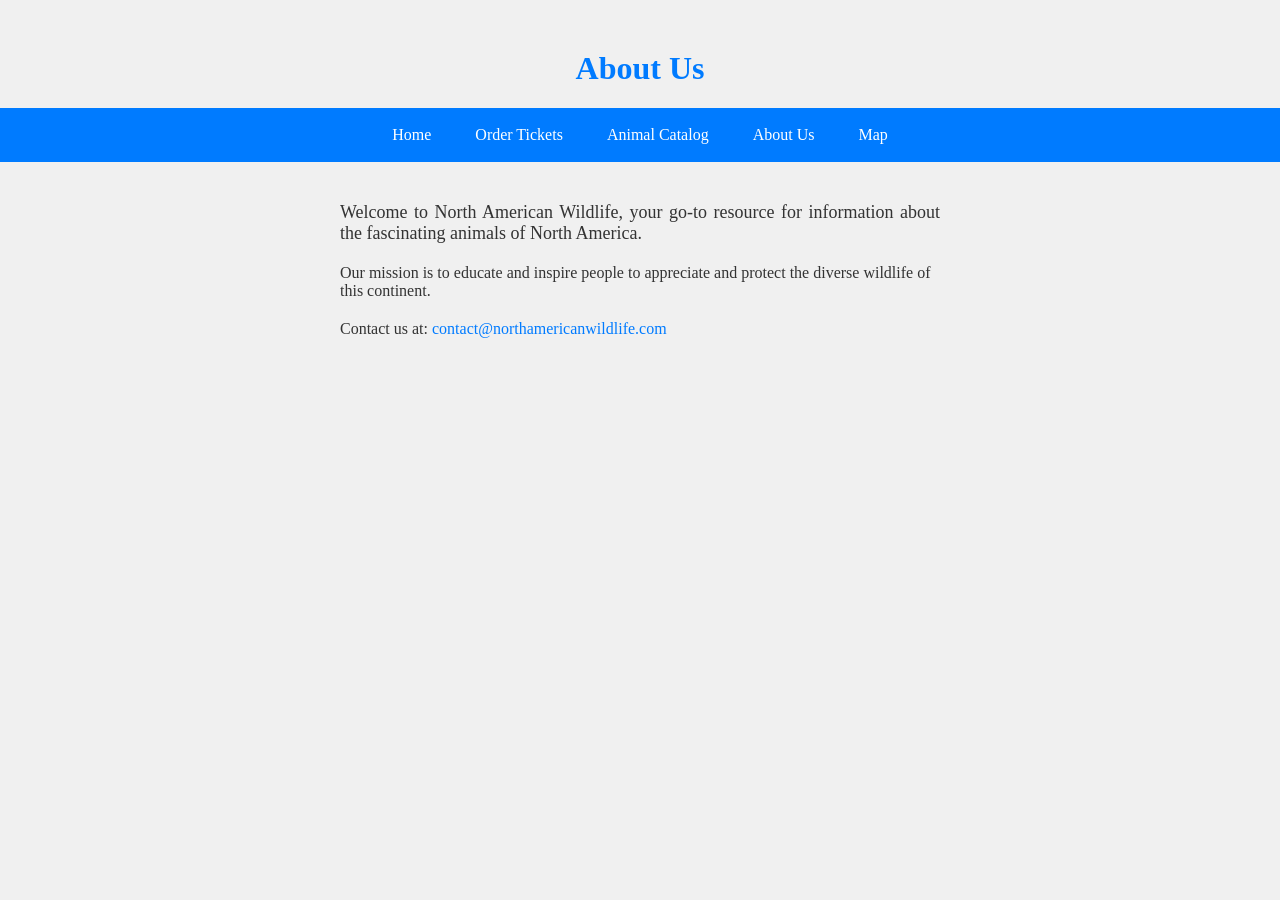
<file: about-us.html>
<!DOCTYPE html>
<html lang="en">
  <head>
    <meta charset="UTF-8" />
    <title>About Us - North American Wildlife</title>
    <link rel="stylesheet" href="style.css" />
  </head>
  <body>
    <h1 class="title">About Us</h1>

    <div class="menu">
      <ul class="menu-list">
        <li class="menu-item">
          <a class="menu-link" href="index.html">Home</a>
        </li>
        <li class="menu-item">
          <a class="menu-link" href="ticket_purchase.html">Order Tickets</a>
        </li>
        <li class="menu-item">
          <a class="menu-link" href="catalog.html">Animal Catalog</a>
        </li>
        <li class="menu-item">
          <a class="menu-link" href="about-us.html">About Us</a>
        </li>
        <li class="menu-item"><a class="menu-link" href="map.html">Map</a></li>
      </ul>
    </div>

    <div class="content">
      <p class="description">
        Welcome to North American Wildlife, your go-to resource for information
        about the fascinating animals of North America.
      </p>

      <p class="mission">
        Our mission is to educate and inspire people to appreciate and protect
        the diverse wildlife of this continent.
      </p>

      <p class="contact">
        Contact us at:
        <a href="mailto:contact@northamericanwildlife.com" class="email-link"
          >contact@northamericanwildlife.com</a
        >
      </p>
    </div>
  </body>
</html>
</file>
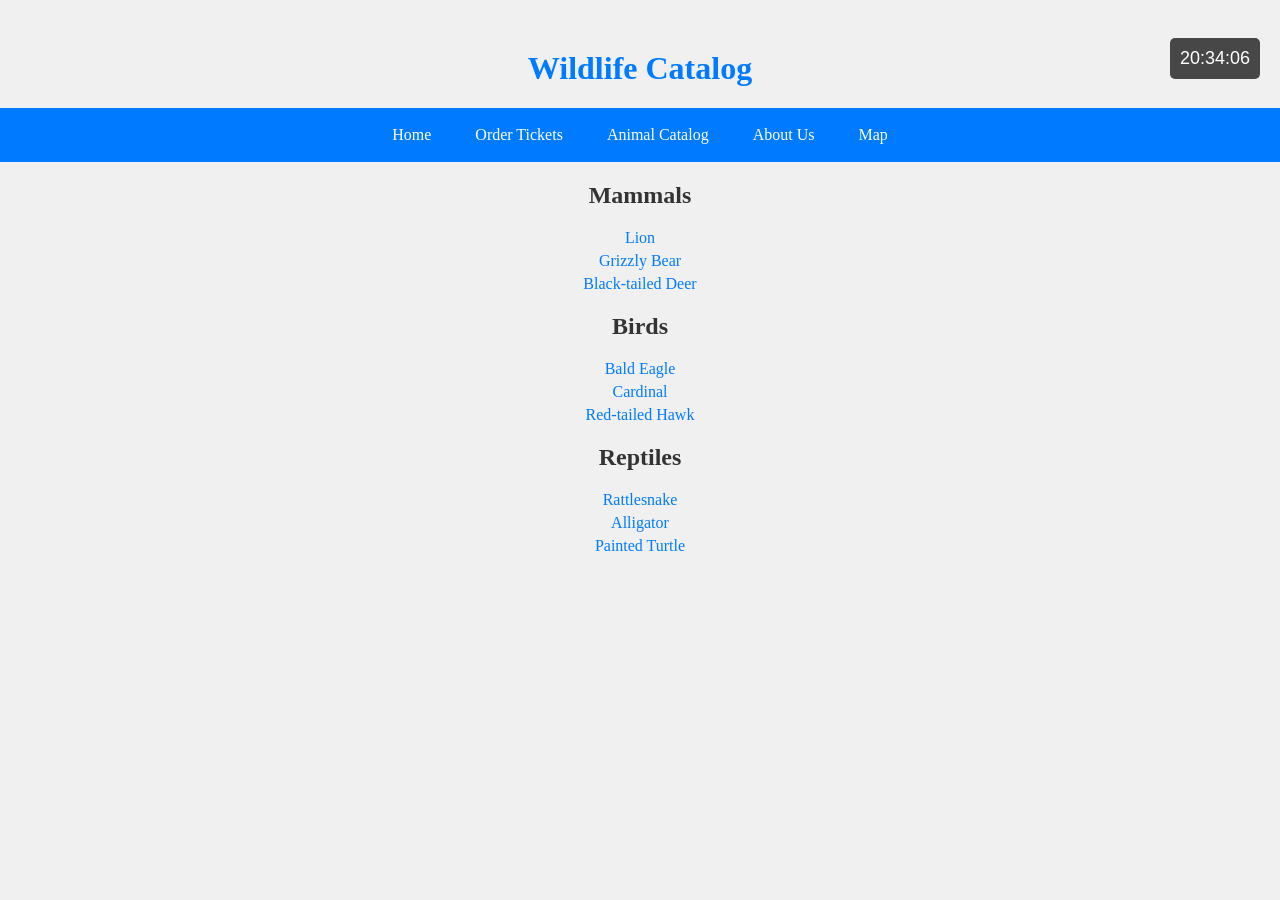
<file: catalog.html>
<!DOCTYPE html>
<html lang="en">
  <head>
    <meta charset="UTF-8" />

    <meta name="viewport" content="width=device-width, initial-scale=1.0" />
    <title>North American Wildlife Catalog</title>
    <link rel="stylesheet" href="style.css" />
  </head>
  <body>
    <h1 class="title">Wildlife Catalog</h1>
    <p id="realTime" class="current-time"></p>
    <div class="menu">
      <ul class="menu-list">
        <li class="menu-item">
          <a class="menu-link" href="index.html">Home</a>
        </li>
        <li class="menu-item">
          <a class="menu-link" href="ticket_purchase.html">Order Tickets</a>
        </li>
        <li class="menu-item">
          <a class="menu-link" href="catalog.html">Animal Catalog</a>
        </li>
        <li class="menu-item">
          <a class="menu-link" href="about-us.html">About Us</a>
        </li>
        <li class="menu-item"><a class="menu-link" href="map.html">Map</a></li>
      </ul>
    </div>

    <h2 class="category-title">Mammals</h2>
    <ul class="animal-list">
      <li class="animal-item">
        <a class="animal-link" href="animals/lion.html">Lion</a>
      </li>
      <li class="animal-item">
        <a class="animal-link" href="animals/grizzly-bear.html">Grizzly Bear</a>
      </li>
      <li class="animal-item">
        <a class="animal-link" href="animals/black-tailed-deer.html"
          >Black-tailed Deer</a
        >
      </li>
    </ul>

    <h2 class="category-title">Birds</h2>
    <ul class="animal-list">
      <li class="animal-item">
        <a class="animal-link" href="animals/bald-eagle.html">Bald Eagle</a>
      </li>
      <li class="animal-item">
        <a class="animal-link" href="animals/cardinal.html">Cardinal</a>
      </li>
      <li class="animal-item">
        <a class="animal-link" href="animals/red-tailed-hawk.html"
          >Red-tailed Hawk</a
        >
      </li>
    </ul>

    <h2 class="category-title">Reptiles</h2>
    <ul class="animal-list">
      <li class="animal-item">
        <a class="animal-link" href="animals/rattlesnake.html">Rattlesnake</a>
      </li>
      <li class="animal-item">
        <a class="animal-link" href="animals/alligator.html">Alligator</a>
      </li>
      <li class="animal-item">
        <a class="animal-link" href="animals/painted-turtle.html"
          >Painted Turtle</a
        >
      </li>
    </ul>
    <script src="time.js"></script>
  </body>
</html>
</file>
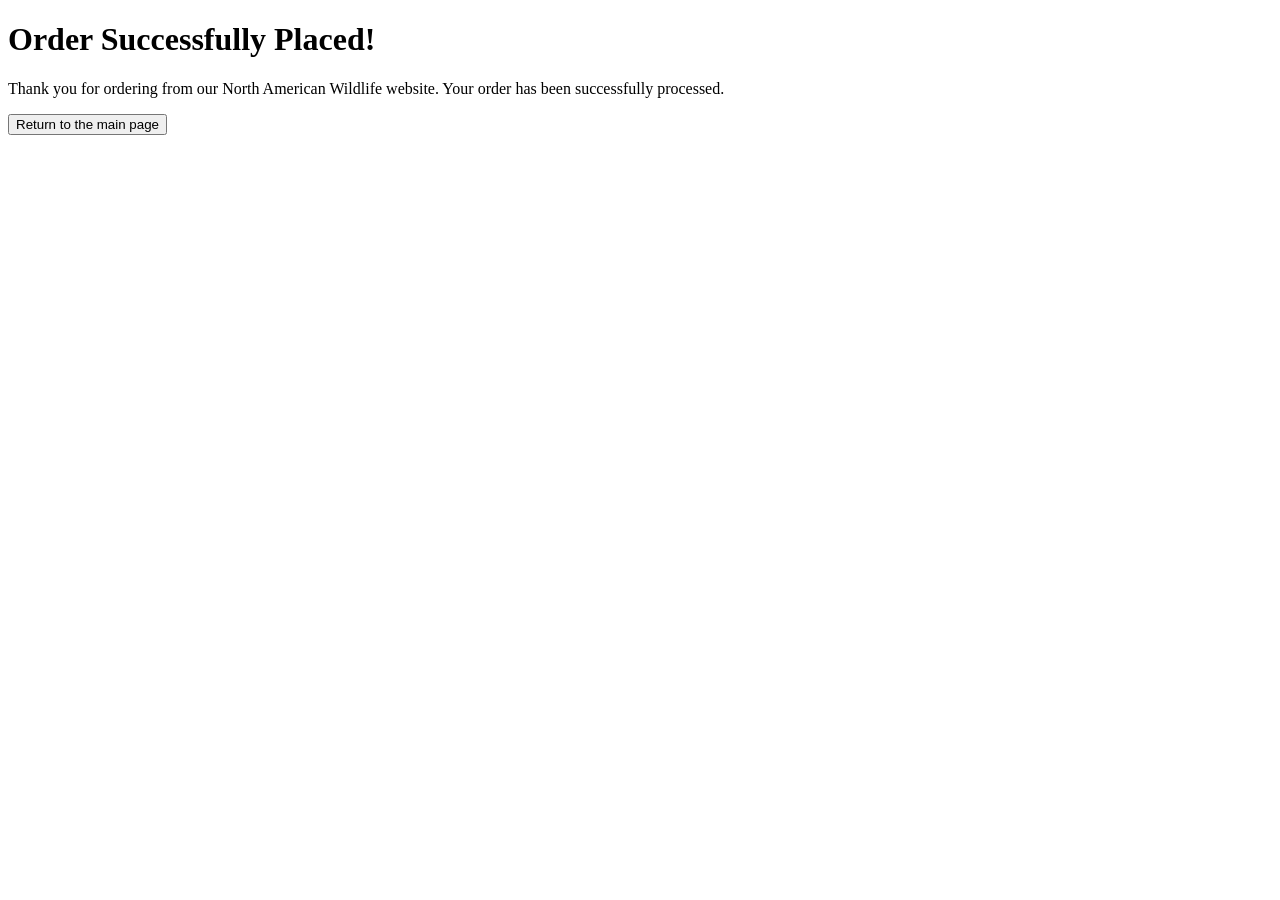
<file: success-order.html>
<!DOCTYPE html>
<html lang="en">
<head>
    <meta charset="UTF-8">
    <title>Order Success</title>
</head>
<body>
<div class="container">
    <h1>Order Successfully Placed!</h1>
    <p>Thank you for ordering from our North American Wildlife website. Your order has been successfully processed.</p>

    <a href="index.html">
        <button>Return to the main page</button>
    </a>
</div>
</body>
</html>
</file>
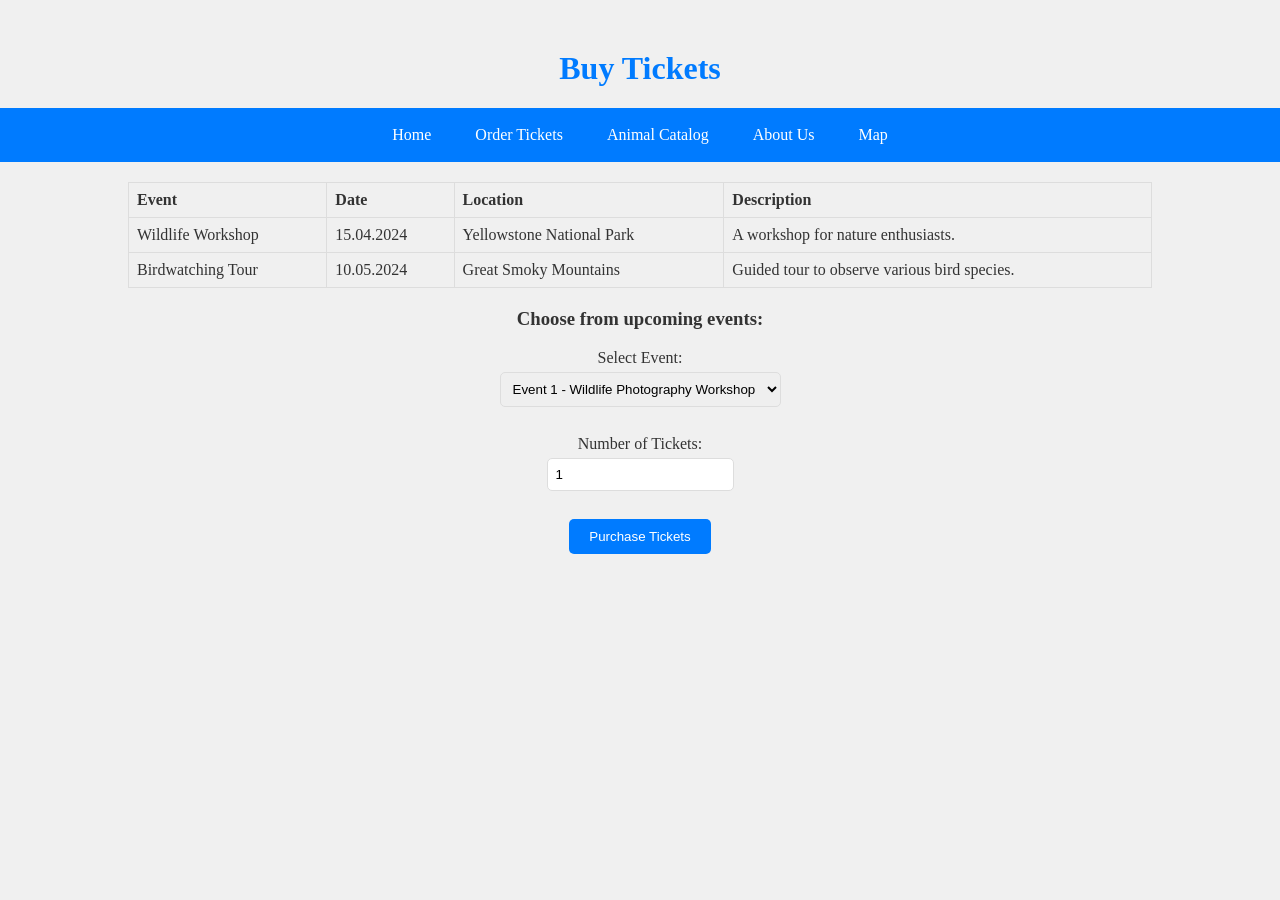
<file: ticket_purchase.html>
<!DOCTYPE html>
<html lang="en">
  <head>
    <meta charset="UTF-8" />
    <meta name="viewport" content="width=device-width, initial-scale=1.0" />
    <title>Buy Tickets - North American Wildlife Events</title>
    <link rel="stylesheet" href="style.css" />
  </head>
  <body>
    <h1 class="title">Buy Tickets</h1>

    <div class="menu">
      <ul class="menu-list">
        <li class="menu-item">
          <a class="menu-link" href="index.html">Home</a>
        </li>
        <li class="menu-item">
          <a class="menu-link" href="ticket_purchase.html">Order Tickets</a>
        </li>
        <li class="menu-item">
          <a class="menu-link" href="catalog.html">Animal Catalog</a>
        </li>
        <li class="menu-item">
          <a class="menu-link" href="about-us.html">About Us</a>
        </li>
        <li class="menu-item"><a class="menu-link" href="map.html">Map</a></li>
      </ul>
    </div>

    <table class="event-table">
      <tr>
        <th>Event</th>
        <th>Date</th>
        <th>Location</th>
        <th>Description</th>
      </tr>
      <tr>
        <td>Wildlife Workshop</td>
        <td>15.04.2024</td>
        <td>Yellowstone National Park</td>
        <td>A workshop for nature enthusiasts.</td>
      </tr>
      <tr>
        <td>Birdwatching Tour</td>
        <td>10.05.2024</td>
        <td>Great Smoky Mountains</td>
        <td>Guided tour to observe various bird species.</td>
      </tr>
    </table>

    <h3 class="event-heading">Choose from upcoming events:</h3>

    <form class="order-form" id="order-form">
      <label for="event" class="form-label">Select Event:</label>
      <select id="event" name="event" class="form-select">
        <option value="event1">Event 1 - Wildlife Photography Workshop</option>
        <option value="event2">Event 2 - Birdwatching Tour</option>
      </select>

      <br /><br />
      <label for="tickets" class="form-label">Number of Tickets:</label>
      <input
        type="number"
        id="tickets"
        name="tickets"
        min="1"
        value="1"
        class="form-input"
      />
      <br /><br />
      <input type="submit" value="Purchase Tickets" class="form-submit" />
    </form>
    <script src="reservation.js"></script>
  </body>
</html>
</file>
<file: style.css>
body {
  font-family: Arial, sans-serif;
  margin: 0;
  padding: 0;
  background-color: #f0f0f0;
  color: #333;
}

.title {
  text-align: center;
  margin-top: 50px;
  color: #007bff;
}

.menu {
  background-color: #007bff;
  padding: 18px 0;
}

.menu-list {
  list-style: none;
  margin: 0;
  padding: 0;
  text-align: center;
}

.menu-item {
  display: inline;
  margin: 0 10px;
}

.menu-link {
  text-decoration: none;
  color: #fff;
  padding: 5px 10px;
  border-radius: 5px;
  transition: background-color 0.3s ease;
}

.menu-link:hover {
  background-color: #0056b3;
}

.description {
  text-align: center;
  margin-top: 20px;
  font-size: 18px;
}

/* order tickets */

.event-table {
  width: 80%;
  margin: 20px auto;
  border-collapse: collapse;
}

.event-table th,
.event-table td {
  border: 1px solid #ddd;
  padding: 8px;
  text-align: left;
}

.event-heading {
  text-align: center;
}

.order-form {
  text-align: center;
}

.form-label {
  display: block;
  margin-bottom: 5px;
}

.form-select,
.form-input {
  padding: 8px;
  border: 1px solid #ddd;
  border-radius: 5px;
  margin-bottom: 10px;
}

.form-submit {
  padding: 10px 20px;
  background-color: #007bff;
  color: #fff;
  border: none;
  border-radius: 5px;
  cursor: pointer;
}

.form-submit:hover {
  background-color: #0056b3;
}

/* catalog */

.category-title {
  text-align: center;
  margin-top: 20px;
}

.animal-list {
  list-style: none;
  padding: 0;
  margin: 10px 0;
  text-align: center;
}

.animal-item {
  margin: 5px 0;
}

.animal-link {
  text-decoration: none;
  color: #007bff;
}

.animal-link:hover {
  text-decoration: underline;
}

/* about us */

.content {
  max-width: 600px;
  margin: 0 auto;
  padding: 20px;
}

.description,
.mission,
.contact {
  margin-bottom: 20px;
}

.email-link {
  color: #007bff;
  text-decoration: none;
}

.email-link:hover {
  text-decoration: underline;
}

/* map */

.map-container {
  text-align: center;
  margin-top: 20px;
}

/* lion */

.animal-image {
  display: block;
  margin: 0 auto;
  width: 300px;
  height: 300px;
  border-radius: 50%;
  margin-bottom: 20px;
  box-shadow: 0 0 10px rgba(0, 0, 0, 0.3);
}

.description,
.conservation-status {
  text-align: justify;
  margin-bottom: 20px;
}

.section-title {
  text-align: center;
  margin-top: 30px;
}

.characteristics-list {
  list-style: none;
  padding: 0;
  margin: 0;
}

.characteristics-list li {
  margin-bottom: 10px;
}

.video {
  display: block;
  margin: 0 auto;
  margin-bottom: 20px;
}

.return-link {
  display: block;
  text-align: center;
  margin-top: 20px;
}

.return-button {
  padding: 10px 20px;
  background-color: #007bff;
  color: #fff;
  border: none;
  border-radius: 5px;
  cursor: pointer;
  transition: background-color 0.3s ease;
}

.return-button:hover {
  background-color: #0056b3;
}

#scrollBtn {
  position: fixed;
  bottom: 20px;
  right: 20px;
  display: none;
  padding: 10px;
  background-color: #000;
  color: #fff;
  border: none;
  cursor: pointer;
  border-radius: 5px;
  font-size: 16px;
}

.current-time {
  position: fixed;
  top: 20px;
  right: 20px;
  background-color: rgba(0, 0, 0, 0.7);
  color: white;
  padding: 10px;
  border-radius: 5px;
  font-family: Arial, sans-serif;
  font-size: 18px;
}
html {
  height: 100%;
  overflow: hidden;
}
body {
  margin: 0;
  padding: 0;
  perspective: 1px;
  transform-style: preserve-3d;
  overflow-y: scroll;
  overflow-x: hidden;
  font-family: "Amatic SC", cursive;
}
header {
  box-sizing: border-box;
  min-height: 100vh;
  text-align: center;
  padding-top: 20%;
  transform-style: inherit;
  width: 100vw;
}
header::before {
  content: "";
  display: block;
  position: absolute;
  left: 0;
  right: 0;
  bottom: 0;
  top: 0;
  z-index: -1;
  transform-origin: center;
  min-height: 100vh;
  background-image: url("/HeroPug.webp");
  background-repeat: no-repeat;
  background-size: cover;
  transition: 1s;
  transform: translateZ(-1px) scale(2);
}
header h1 {
  margin-top: -100px;
  font-size: 42px;
}
</file>
